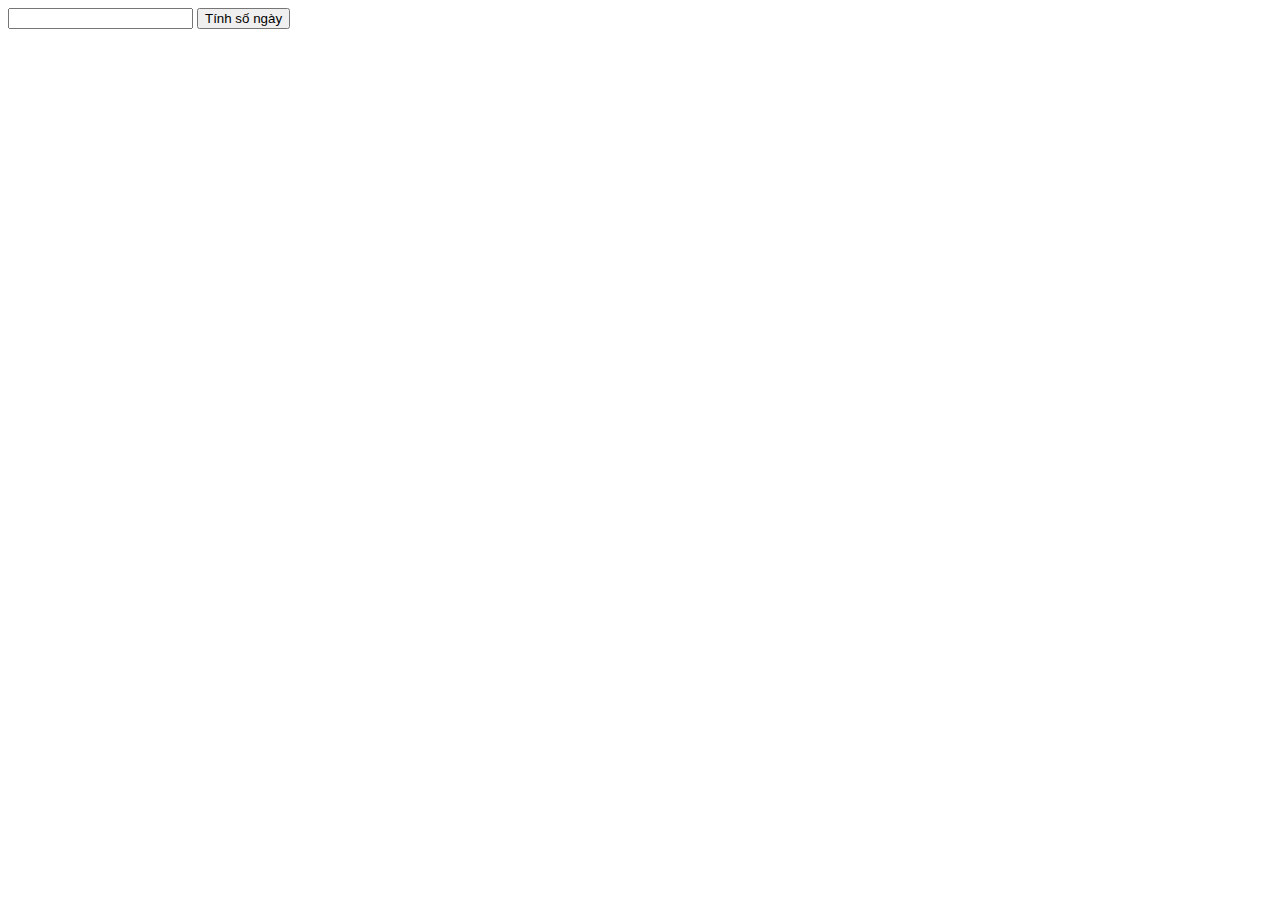
<file: 9. Cấu trúc điều kiện 2/[Bài tập] Câu lệnh switch-case/index.html>
<!DOCTYPE html>
<html lang="en">
<head>
    <meta charset="UTF-8">
    <title>Title</title>
</head>
<body>
<input type="text" id="month">
<button onclick="a()">Tính số ngày</button>
<script src="main.js"></script>
</body>
</html>
</file>
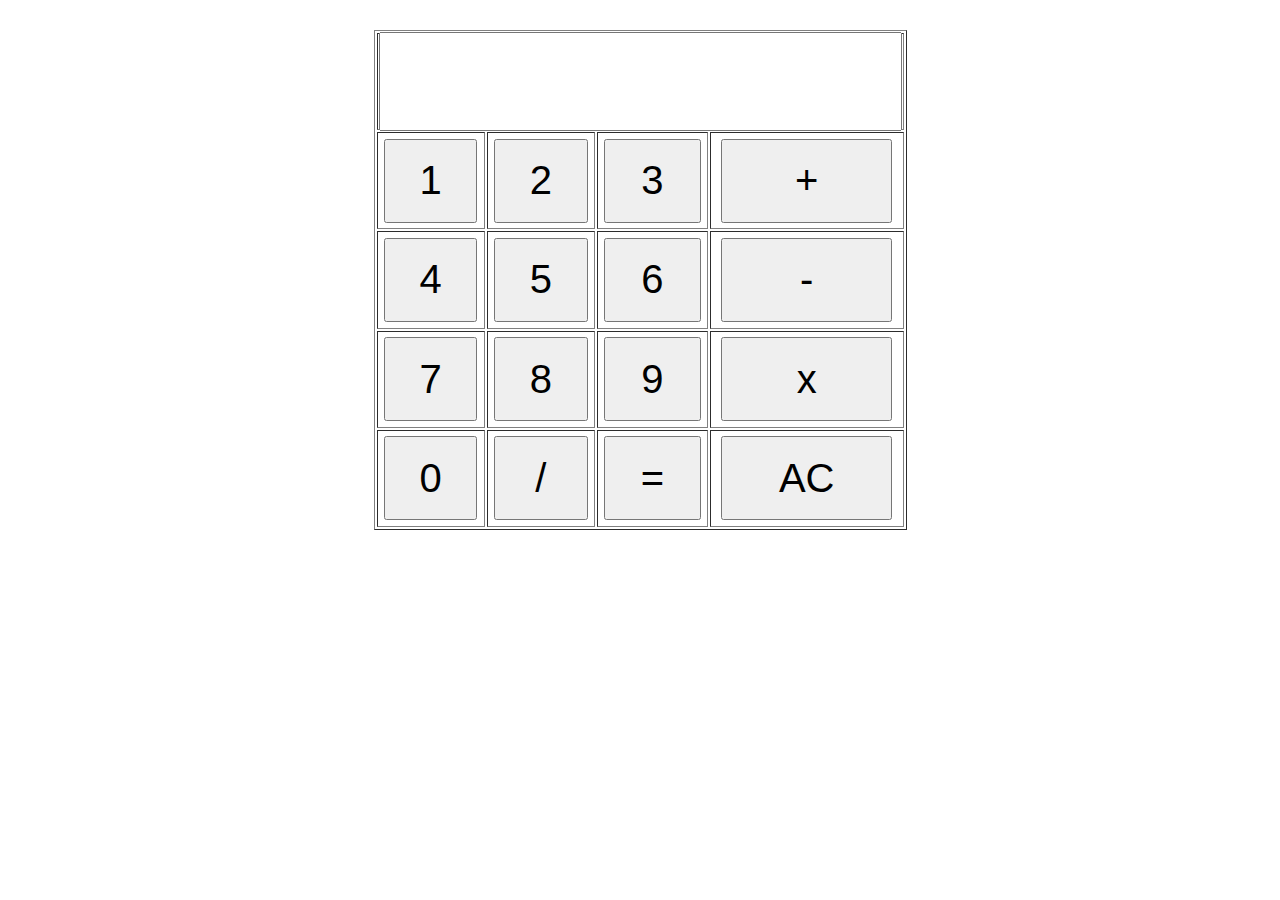
<file: 9. Cấu trúc điều kiện 2/[Bài tập] Máy tính đơn giản/index.html>
<!DOCTYPE html>
<html lang="en">
<head>
    <meta charset="UTF-8">
    <title>Title</title>
    <link rel="stylesheet" href="css.css">
</head>
<body>
<div>
    <table border="1">
        <th colspan="4"><input type="text" id="display"></th>
        <tr>
            <td><button onclick="input('1')">1</button></td>
            <td><button onclick="input('2')">2</button></td>
            <td><button onclick="input('3')">3</button></td>
            <td><button onclick="input('+')">+</button></td>
        </tr>
        <tr>
            <td><button onclick="input('4')">4</button></td>
            <td><button onclick="input('5')">5</button></td>
            <td><button onclick="input('6')">6</button></td>
            <td><button onclick="input('-')">-</button></td>
        </tr>
        <tr>
            <td><button onclick="input('7')">7</button></td>
            <td><button onclick="input('8')">8</button></td>
            <td><button onclick="input('9')">9</button></td>
            <td><button onclick="input('*')">x</button></td>
        </tr>
        <tr>
            <td><button onclick="input('0')">0</button></td>
            <td><button onclick="input('/')">/</button></td>
            <td><button onclick="result()">=</button></td>
            <td><button onclick="reset()">AC</button></td>
        </tr>
    </table>
</div>
<script src="main.js"></script>
</body>
</html>
</file>
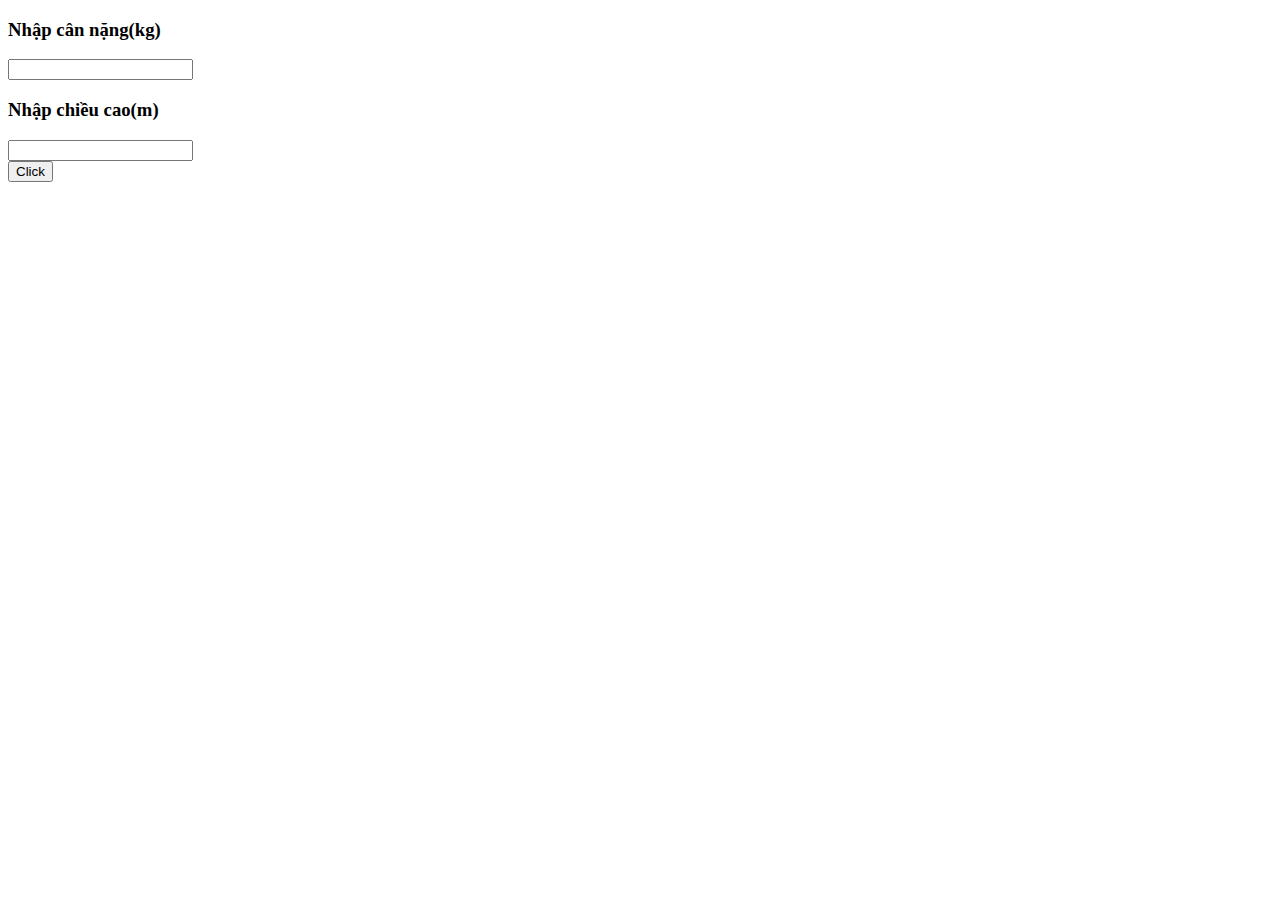
<file: 9. Cấu trúc điều kiện 2/[Bài tập] Tính chỉ số cân nặng của cơ thể/index.html>
<!DOCTYPE html>
<html lang="en">
<head>
    <meta charset="UTF-8">
    <title>Title</title>
</head>
<body>

<div>
        <h3>Nhập cân nặng(kg)</h3>
        <input type="text" id="weight">
    </div>
    <div>
        <h3>Nhập chiều cao(m)</h3>
        <input type="text" id="height">
    </div>
    <button onclick="click2()">Click</button>
    <script src="main.js"></script>
</body>
</html>
</file>
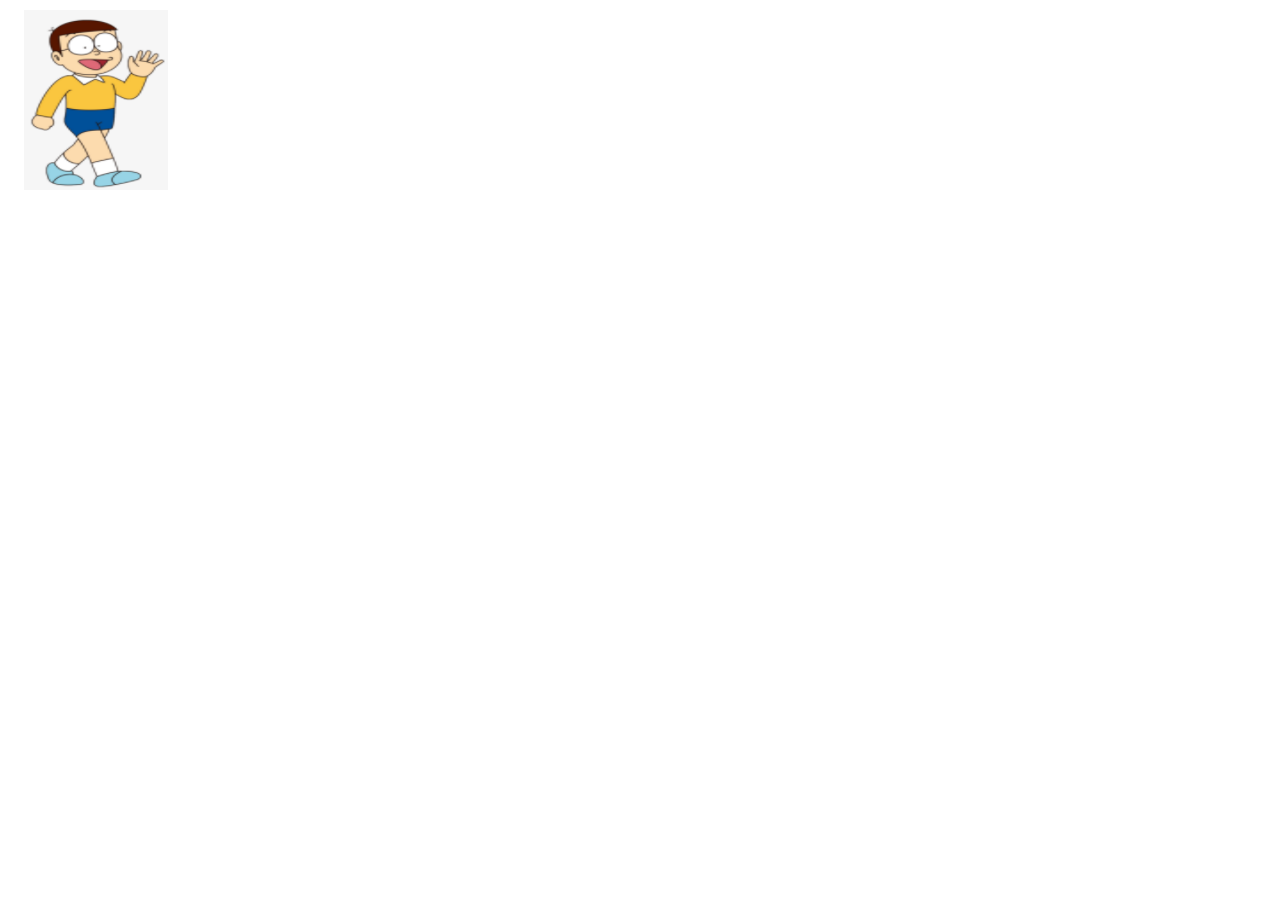
<file: 9. Cấu trúc điều kiện 2/[Thực hành] Sự kiện bàn phím/index.html>
<!DOCTYPE html>
<html lang="en">
<head>
    <meta charset="UTF-8">
    <meta http-equiv="X-UA-Compatible" content="IE=edge">
    <meta name="viewport" content="width=device-width, initial-scale=1.0">
    <title>Document</title>
</head>
<body onload="doReady()">
    <img src="1%20(1).png" alt="" id="nobita" style="position: absolute; left: 0; top: 0">
    <script src="main.js"></script>
</body>
</html>
</file>
<file: 9. Cấu trúc điều kiện 2/[Bài tập] Máy tính đơn giản/css.css>
table {
    width: 300px;
    height: 500px;
    margin: 30px auto;
    text-align: center;
}
button {
    width: 90%;
    height: 90%;
    font-size: 40px;
}
#display{
    font-size: 40px;
    text-align: left;
    height: 100%;
}
</file>
